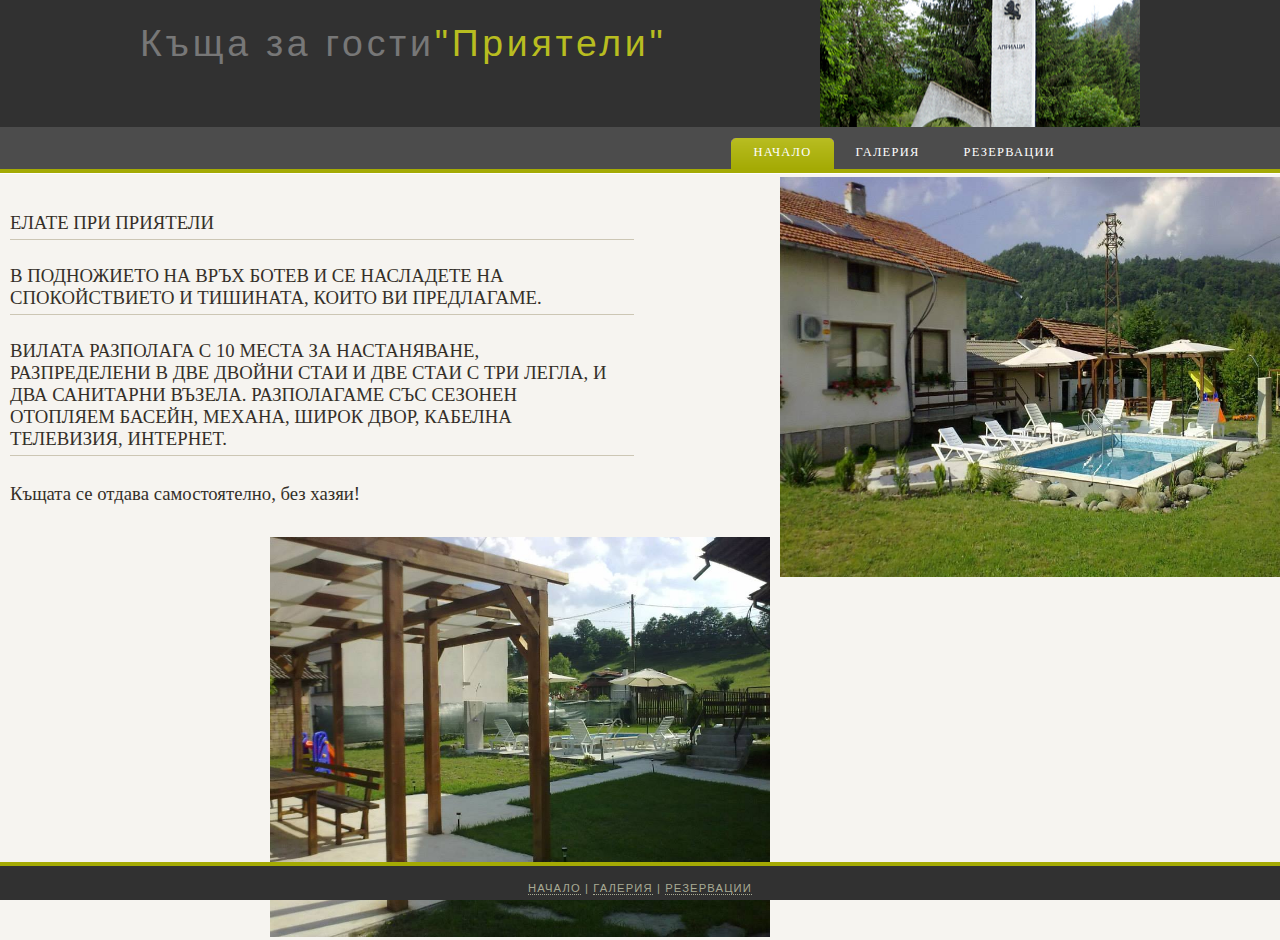
<file: index.html>
<!DOCTYPE HTML>
<html>

<head>
<meta charset="utf-8">
  <title>Къща за гости "Приятели"</title>
  <meta name="Къща за гости Приятели" content="Къща за гости Приятели" />
  <meta name="Къща за гости" content="къща за гости Приятели, Къща за гости, Априлци" />
  <link rel="stylesheet" type="text/css" href="style/style.css" />
</head>

<body>
  <div id="main">
    <div id="header">
      <div id="logo">
        <div id="logo_text">
          
          <h1><a href="index.html">Къща за гости<span class="logo_colour">"Приятели"</span></a></h1>
        </div>
      </div>
      <div id="menubar">
        <ul id="menu">
          
          <li class="selected"><a href="index.html">Начало</a></li>
          <li><a href="examples.html">Галерия</a></li>
          <li><a href="page.html">Резервации</a></li>
        </ul>
      </div>
    </div>
	  <span class="right"><img src="style/main.jpg" alt="main" height="400px" width="500px" /></span>
    <div id="content_header"></div>
      <div id="content">
     
        <h1>Елате при Приятели</h1>
        <h3>В подножието на връх Ботев и се насладете на спокойствието и тишината, които Ви предлагаме.</h3>
        <h3>Вилата разполага с 10 места за настаняване, разпределени в две двойни стаи и две стаи с три легла,
		и два санитарни възела. Разполагаме със сезонен отопляем басейн, механа, широк двор, кабелна телевизия, интернет.</h3>
        <h2>Къщата се отдава самостоятелно, без хазяи!</h2>
      </div>
    </div>
	<span class="right"><img src="style/main2.jpg" alt="main2" height="400px" width="500px" /></span>
    <div id="content_footer"></div>
    <div id="footer">
      <p><a href="index.html">Начало</a> | <a href="examples.html">Галерия</a> | <a href="page.html">Резервации</a></p>
    </div>
  </div>
</body>
</html>
</file>
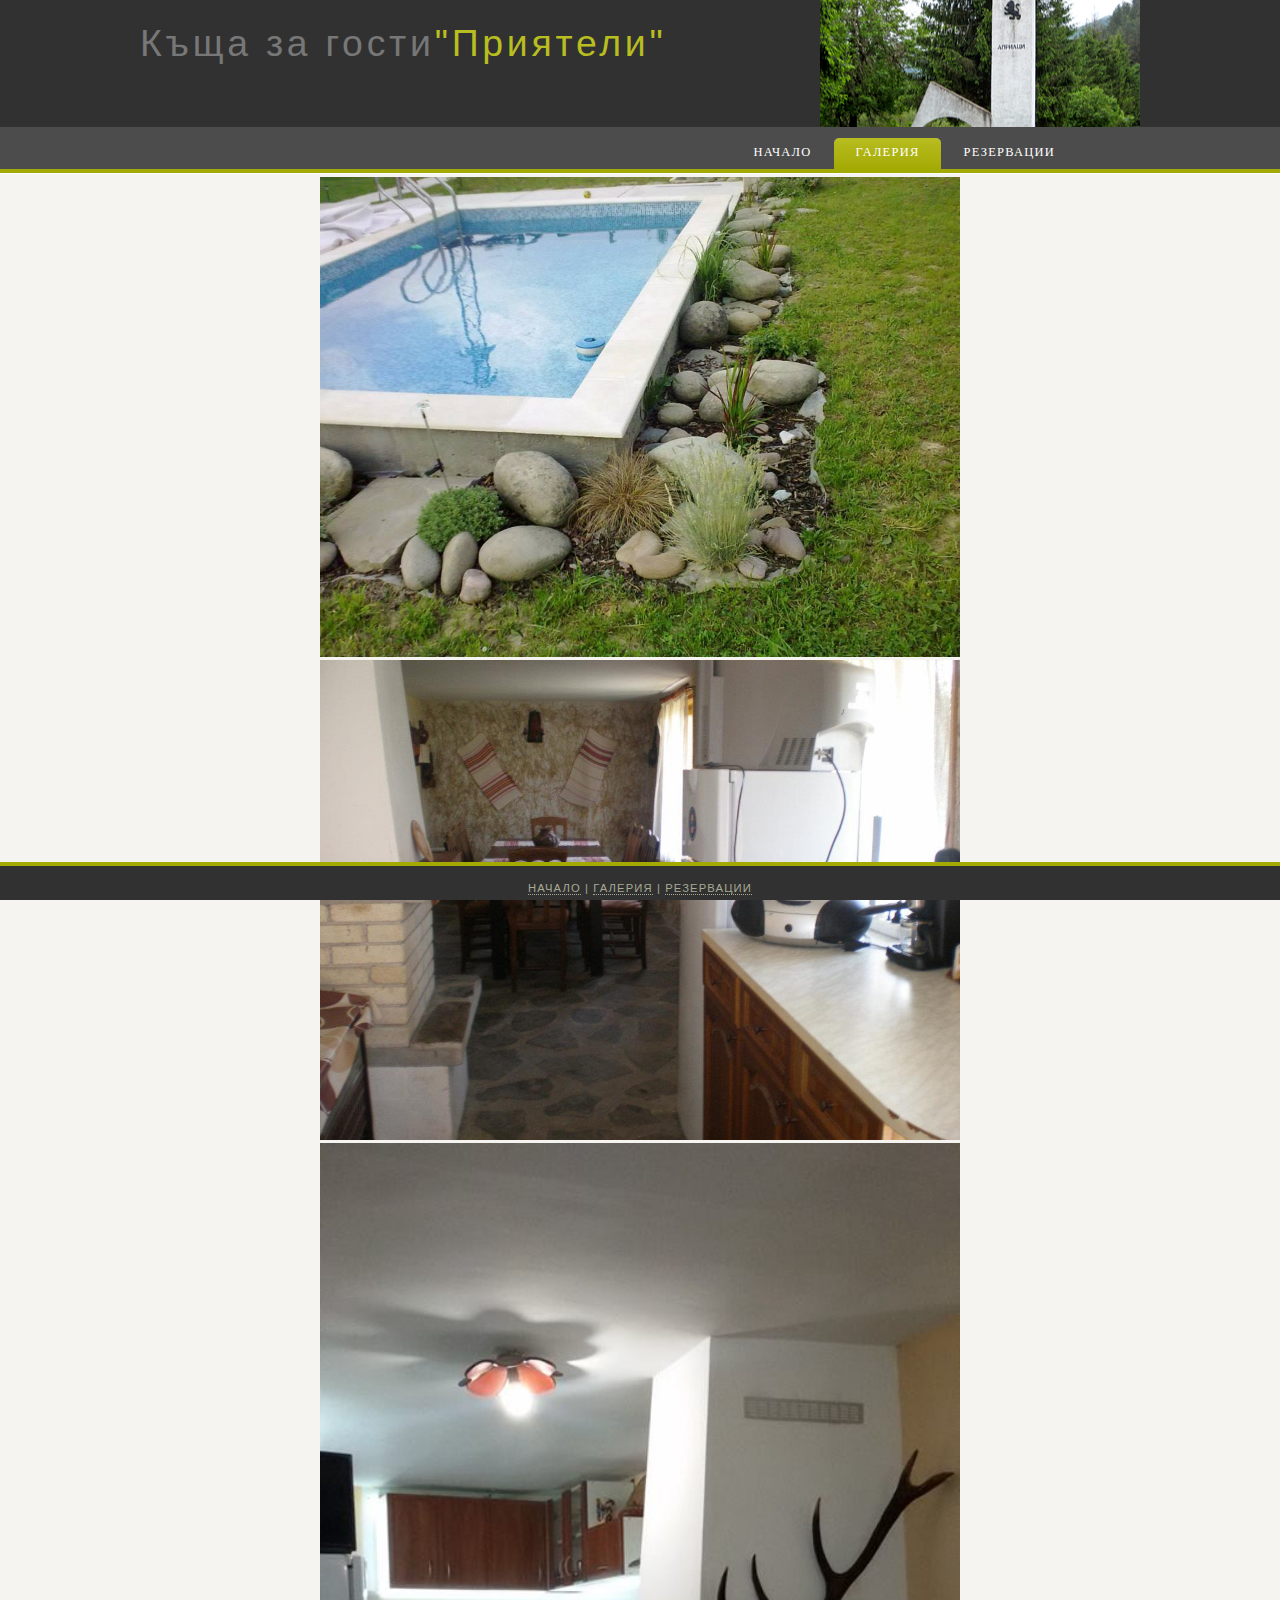
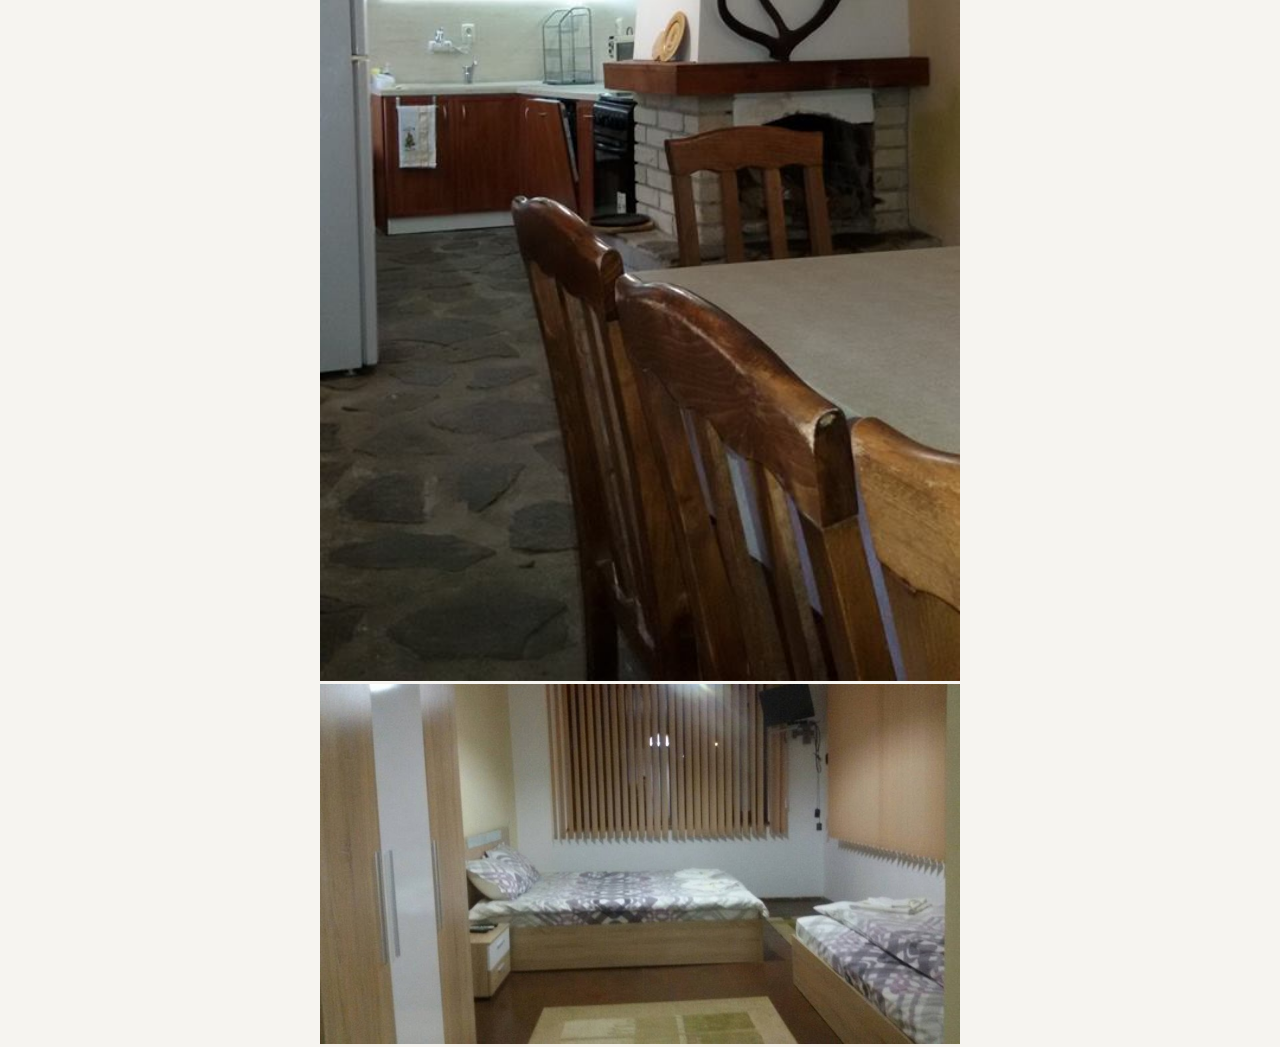
<file: examples.html>
<!DOCTYPE HTML>
<html>

<head>
<meta charset="utf-8">
  <title>Къща за гости "Приятели"</title>
  <meta name="Къща за гости Приятели" content="Къща за гости Приятели" />
  <meta name="Къща за гости" content="къща за гости Приятели, Къща за гости, Априлци" />
  <link rel="stylesheet" type="text/css" href="style/style.css" />
</head>

<body>
  <div id="main">
    <div id="header">
      <div id="logo">
        <div id="logo_text">
          
          <h1><a href="index.html">Къща за гости<span class="logo_colour">"Приятели"</span></a></h1>
        </div>
      </div>
      <div id="menubar">
        <ul id="menu">
          
          <li><a href="index.html">Начало</a></li>
          <li class="selected"><a href="examples.html">Галерия</a></li>
          <li><a href="page.html">Резервации</a></li>
        </ul>
      </div>
    </div>
   <span class="center"><img src="style/gallery1.jpg" alt="gallery1" height="50%" width="50%" /></span>
   <span class="center"><img src="style/gallery2.jpg" alt="gallery2" height="50%" width="50%" /></span>
   <span class="center"><img src="style/gallery3.jpg" alt="gallery3" height="50%" width="50%" /></span>
    <span class="center"><img src="style/gallery4.jpg" alt="gallery4" height="50%" width="50%" /></span>
    <div id="content_footer"></div>
    <div id="footer">
      <p><a href="index.html">Начало</a> | <a href="examples.html">Галерия</a> | <a href="page.html">Резервации</a></p>
    </div>
  </div>
</body>
</html>
</file>
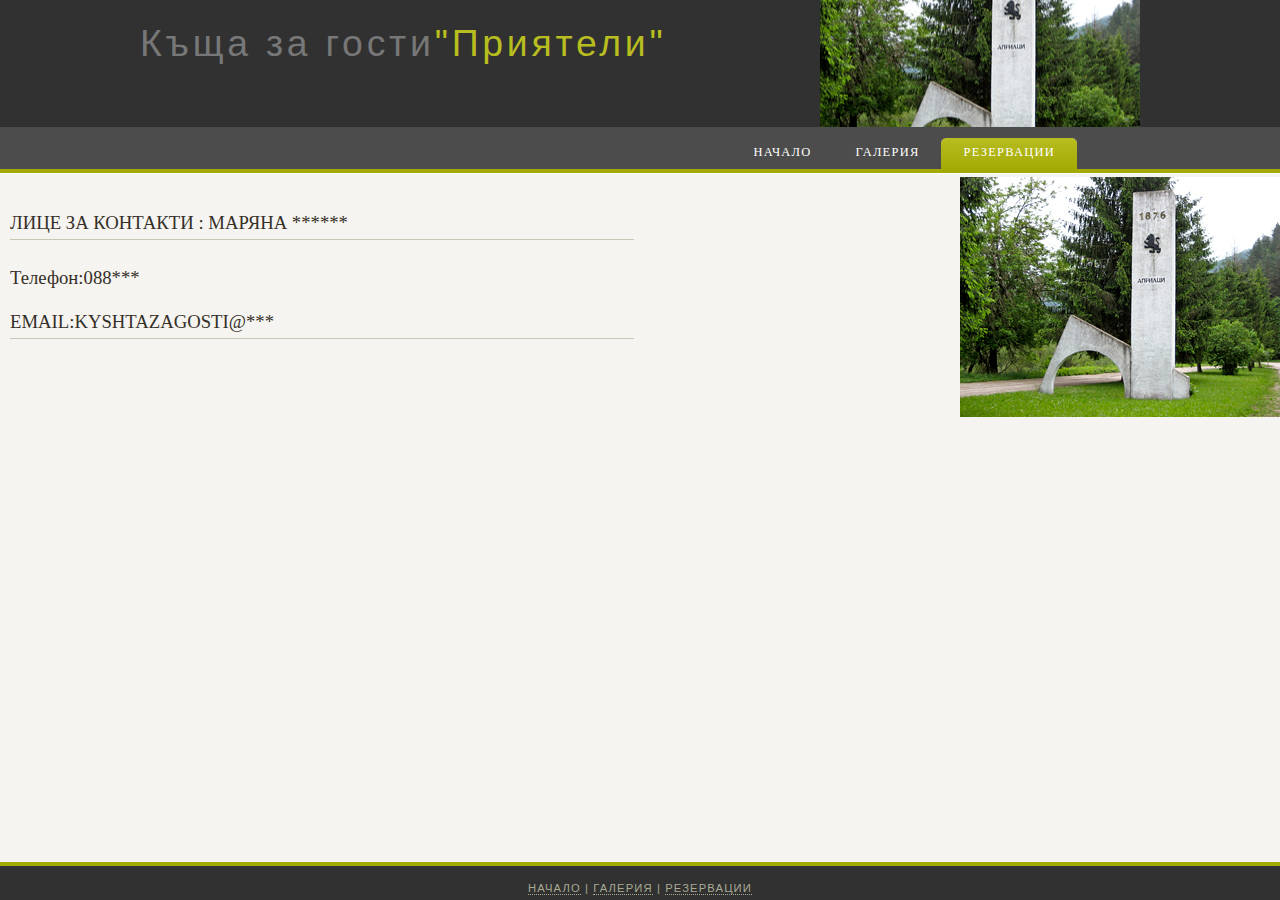
<file: page.html>
<!DOCTYPE HTML>
<html>

<head>
  <meta charset="utf-8">
  <title>Къща за гости "Приятели"</title>
<meta name="Къща за гости Приятели" content="Къща за гости Приятели" />
  <meta name="Къща за гости" content="къща за гости Приятели, Къща за гости, Априлци" />
  <link rel="stylesheet" type="text/css" href="style/style.css" />
</head>

<body>
  <div id="main">
    <div id="header">
      <div id="logo">
        <div id="logo_text">
        
          <h1><a href="index.html">Къща за гости<span class="logo_colour">"Приятели"</span></a></h1>
        </div>
      </div>
      <div id="menubar">
        <ul id="menu">
        
          <li><a href="index.html">Начало</a></li>
          <li><a href="examples.html">Галерия</a></li>
          <li class="selected"><a href="page.html">Резервации</a></li>
        </ul>
      </div>
    </div>
	
	<div id="content">
	<h1>Лице за контакти : Маряна ******</h1>
	<h2>Телефон:088***</h2>
	<h3>email:kyshtazagosti@***</h3>
	</div>
	<span class="right"><img src="style/logo.jpg" alt="logo" height="100%" width="100%" /></span>
    <div class="mapouter"><div class="gmap_canvas"><iframe width="600" height="500" id="gmap_canvas"
	src="https://maps.google.com/maps?q=%D0%90%D0%BF%D1%80%D0%B8%D0%BB%D1%86%D0%B8%20%D1%83%D0%BB.%D0%9D%D0%B0%D1%80%D1%86%D0%B8%D1%81&t=&z=13&ie=UTF8&iwloc=&output=embed" 
	frameborder="0" scrolling="no" marginheight="0" marginwidth="0"></iframe><a href="https://www.emojilib.com">
	</a></div><style>.mapouter{position:relative;text-align:right;height:500px;width:600px;}.gmap_canvas {overflow:hidden;background:none!important;height:500px;width:600px;}</style></div>
    
	<div id="content_footer"></div>
    <div id="footer">
      <p><a href="index.html">Начало</a> | <a href="examples.html">Галерия</a> | <a href="page.html">Резервации</a></p>
      
    </div>
  </div>
</body>
</html>
</file>
<file: style/style.css>
html{height: 100%;}

body
{ font-family: "lucida sans", arial, sans-serif;
  padding: 0px;
  margin: 0px;
  font-size: .78em;
  background: #F6F4F0;
  color: #635B53;}


h1, h2, h3, h4
{ font-size: 150%;
  padding: 7px 0px 5px 0px; 
  margin: 0px 0px 12px 0px; 
  font-weight: normal;
  color: #342F28;
  font-family: serif;}

h1, h3
{ text-transform: uppercase;
  margin: 10px 0px 20px 0px;
  padding: 5px 20px 5px 0px;
  border-bottom: 1px solid #CCC6B4;}

a, a:hover
{ border-bottom: 1px dotted;
  color: #635B53;
  text-decoration: none;}

a:hover
{ border-bottom: 1px solid;
  color: #A4AA04;}

img
{ border: 0px; 
  margin: 0px; 
  padding:0px;}

a
{ outline: none;}

.left
{ float: left;
  margin-right: 10px;}

.right
{float: right; 
  margin-left: 10px;}

.center
{ display: block;
  text-align: center;
  margin: 0 auto;}

ul
{ margin: 2px 0px 18px 16px;
  padding: 0px;}

ul li
{ list-style-type: square;
  margin: 0px 0px 6px 0px; 
  padding: 0px;}

#main, #logo, #menubar, #site_content, #footer
{ margin-left: auto; 
  margin-right: auto;}

#header
{ background: url(back.png) repeat-x;}

#logo
{ width: 1000px;
  height: 127px;
  position: relative;
  background: transparent url(logo.jpg) no-repeat right;}

#logo #logo_text 
{ position: absolute; 
  top: 0;
  left: 0;}

#logo h1, #logo h2
{ font: normal 300% 'century gothic', arial, sans-serif;
  border-bottom: 0;
  text-transform: none;
  margin: 0 0 0 9px;}

#logo_text h1, #logo_text h1 a, #logo_text h1 a:hover 
{ padding: 22px 0 0 0;
  color: #777;
  letter-spacing: 0.1em;
  text-decoration: none;}

#logo_text h1 a .logo_colour
{ color: #B8BD20;}

#logo_text a:hover .logo_colour
{ color: #777;}

#logo_text h2
{ font-size: 120%;
  padding: 4px 0 0 0;
  color: #BBB;}

#logo h1, #logo h2
{ margin: 0;
  font-family: "century gothic", arial, sans-serif;}

#logo h1
{ font-size: 300%;
  padding: 22px 0px 0px 0px;
  color: #777;}

#logo h2
{ font-size: 120%;
  padding: 4px 0px 0px 0px;
  color: #BBB;}

#logo a
{ border: none;}

#menubar
{ width: 870px;
  height: 46px;
  padding-top: 4px;
  padding-left: 4px;} 

ul#menu
{ float: right;
  margin: 0px;}

ul#menu li
{ float: left;
  margin: 5px 0 0 0;
  padding: 0 0 0 6px;
  list-style: none;}

ul#menu li a
{ letter-spacing: 0.1em;
  font-family: serif;
  font-size: 100%;
  display: block; 
  float: left; 
  height: 20px;
  text-decoration: none; 
  padding: 9px 22px 5px 16px;
  text-align: center;
  color: #FFF;
  text-transform: uppercase;
  border: none;} 

ul#menu li.selected a
{ height: 20px;
  padding: 7px 22px 4px 16px;}

ul#menu li.selected
{ margin: 7px 0 0 0;
  background: #635B53 url(tabs.png) no-repeat 0 0px;}

ul#menu li.selected a, ul#menu li.selected a:hover
{ background: #635B53 url(tabs.png) no-repeat 100% 0px;
  color: #FFF;}

ul#menu li a:hover
{ color: #A4AA04;}

#content
{ text-align: left;
  width: 624px;
  float: left;
  padding: 20px 10px 15px 10px;}
  
#footer
{ width: 100%;
position:fixed;
bottom:-20px;
  font-family: sans-serif;
  font-size: 90%;
  height: 25px;
  padding: 5px 0px 4px 0px;
  margin-bottom: 20px;
  text-align: center; 
  background: #313131;
  color: #A8AA94;
  border-top: 4px solid #A4AA04;
  text-transform: uppercase;
  letter-spacing: 0.1em;}

#footer a
{ color: #A8AA94;
  text-decoration: none;}

#footer a:hover
{ color: #FFF;
  text-decoration: none;}
</file>
